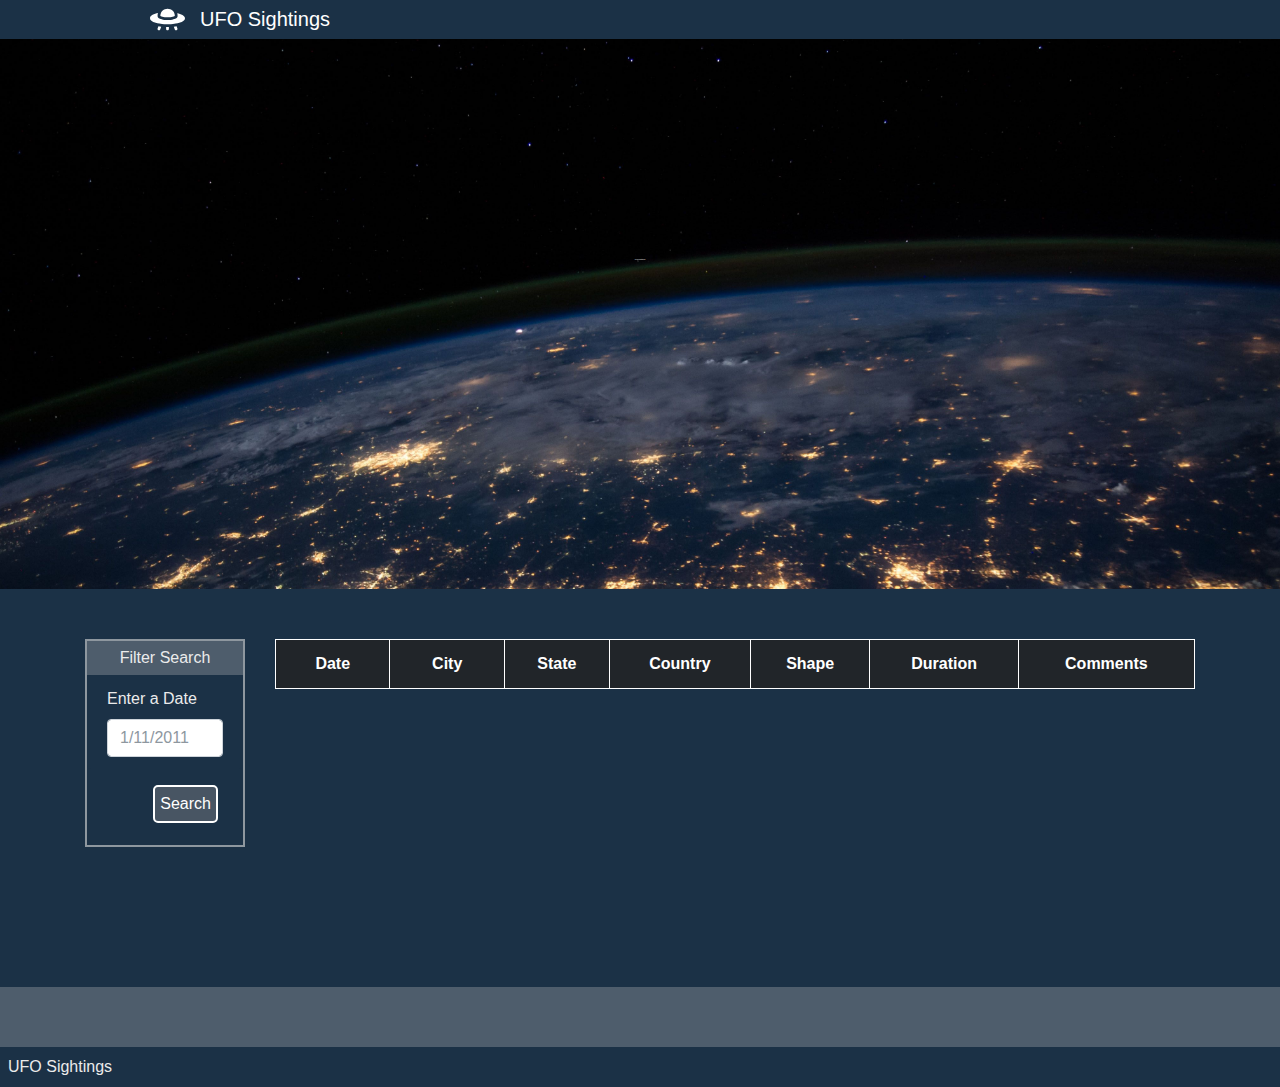
<file: Code/UFO-level-1/index.html>
<!doctype html>
<html lang="en">

<head>
    <!-- meta tags -->
    <meta charset="utf-8">
    <meta name="viewport" content="width=device-width, initial-scale=1, shrink-to-fit=no">
    <!-- Bootstrap CSS -->
    <link rel="stylesheet" href="https://stackpath.bootstrapcdn.com/bootstrap/4.1.3/css/bootstrap.min.css">
    <link rel='stylesheet' href='static/css/style.css'>

    <title>UFO Sightings Finder</title>
</head>

<body>
    <!-- navigation bar -->
    <div class="wrapper">
        <nav class="navbar navbar-default">
          <div class="container-fluid">
            <div class="navbar-header">
                <a class="navbar-brand" href="index.html">
                    <img class="nav-ufo" src="static/images/ufo.svg">
                    <span id="nav-brand">UFO Sightings</span>
                </a>
            </div>
          </div>
        </nav>

        <!-- Banner -->
        <div class="hero text-center">
            <h1>UFO Sightings</h1>
            <p>The Truth is Out There</p>
        </div>    

        <!-- Page Content -->
        <div class="container">
            <div class="row margin-top-50">
                <!-- Search Filter -->
              <div class="col-lg-2 col-md-12">
                <aside class="filters">
                  <div class="panel panel-default">
                    <div class="panel-heading">Filter Search</div>
                    <div class="panel-body">
                      <form id="searchForm">
                        <div class="form-group">
                          <ul class="list-group" id="filters">
                            <li class="filter list-group-item">
                              <label for="date">Enter a Date</label>
                              <input class="form-control" id="datetime" type="text" placeholder="1/11/2011">
                            </li>
                          </ul>
                        </div>
                        <button id="filter-btn" type="button" class="btn btn-default">Search</button>
                      </form>
                    </div>
                  </div>
                </aside>
              </div>
              <!-- Data Table -->
              <div class="col-lg-10 col-md-12">
                <div id="table-area" class="">
                  <table id="ufo-table" class="table table-striped table-hover table-bordered">
                    <thead class="table-dark">
                      <tr>
                        <th class="table-head">Date</th>
                        <th class="table-head">City</th>
                        <th class="table-head">State</th>
                        <th class="table-head">Country</th>
                        <th class="table-head">Shape</th>
                        <th class="table-head">Duration</th>
                        <th class="table-head">Comments</th>
                      </tr>
                    </thead>
                    <tbody></tbody>
                  </table>
                </div>
              </div>
            </div>
        </div>
    </div>
    <!-- Footer -->
    <footer class='footer'>
        <span class="bottom">UFO Sightings</span>
    </footer>
    </div>
    
    <!-- D3 JS-->
    <script src="http://d3js.org/d3.v5.min.js"></script>
    <!-- JS under static folder -->
    <script src="static/js/data.js"></script>
    <script src="static/js/app.js"></script>
    <!-- Bootstrap JS -->
    <script src="https://code.jquery.com/jquery-3.3.1.slim.min.js"></script>
    <script src="https://cdnjs.cloudflare.com/ajax/libs/popper.js/1.14.3/umd/popper.min.js"></script>
    <script src="https://stackpath.bootstrapcdn.com/bootstrap/4.1.3/js/bootstrap.min.js"></script>
</body>
</html>
</file>
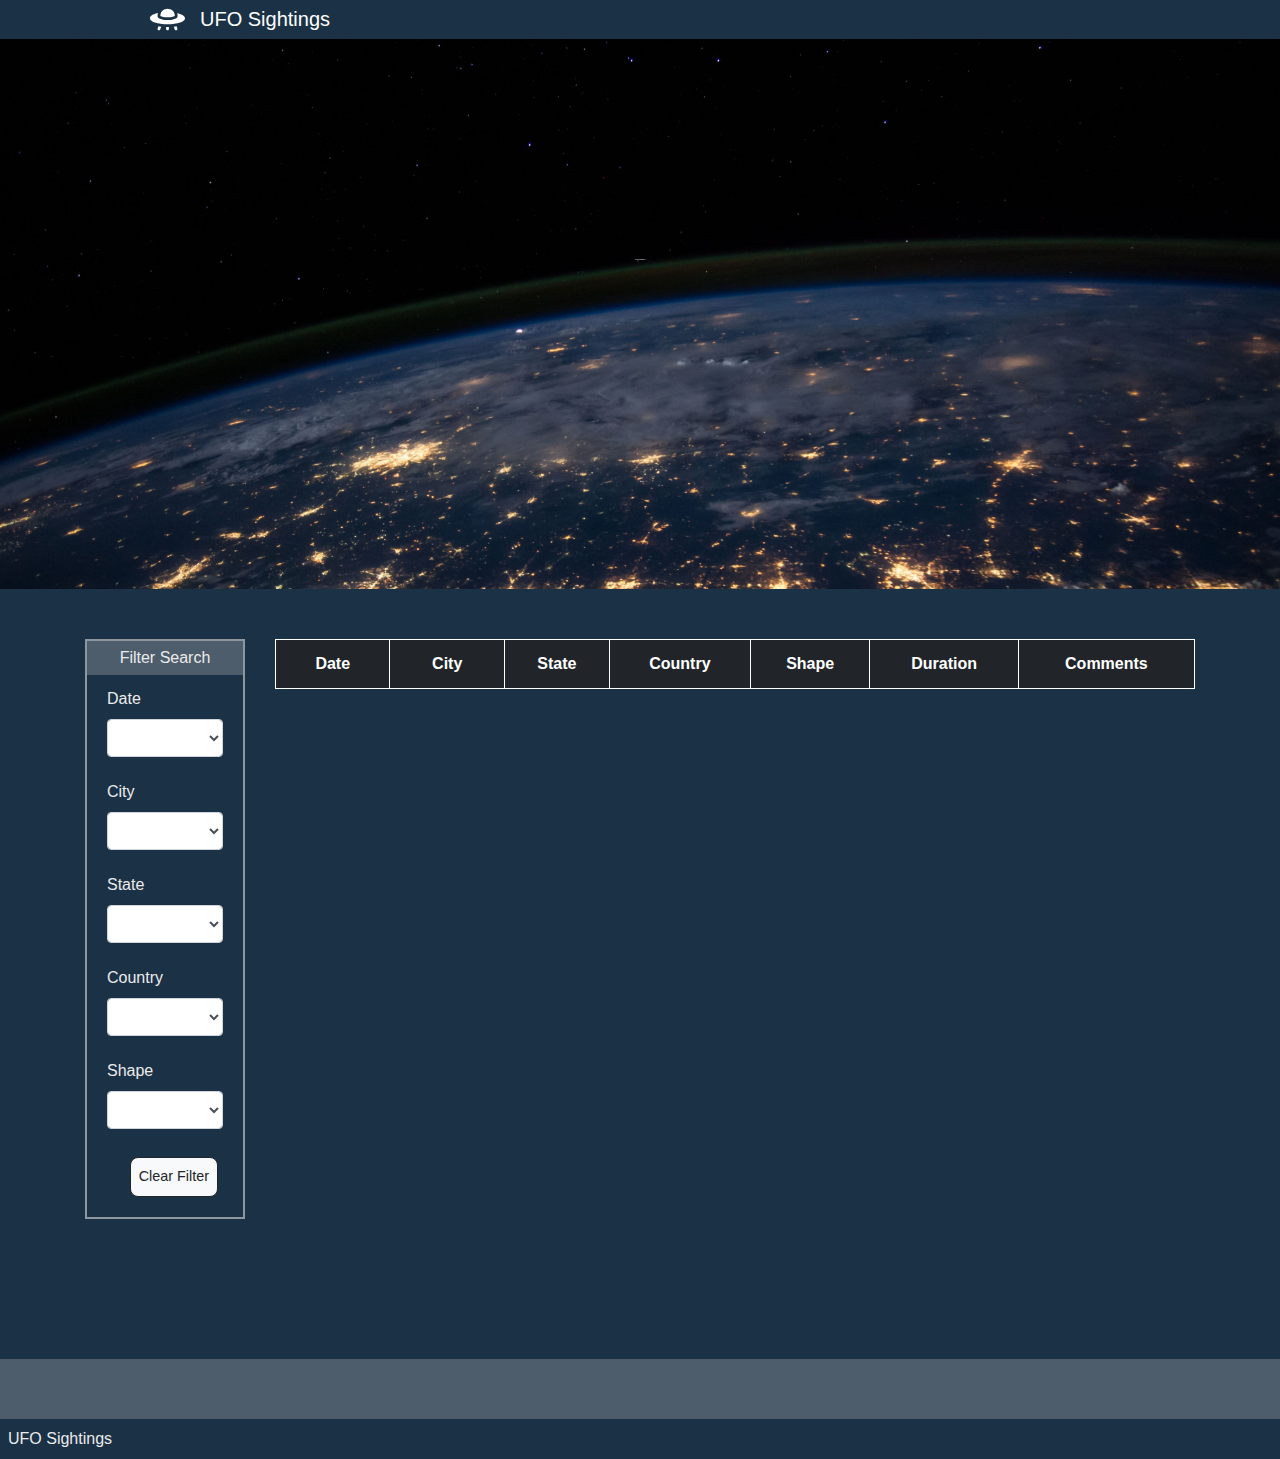
<file: Code/UFO-level-2/index.html>
<!doctype html>
<html lang="en">

<head>
    <!-- meta tags -->
    <meta charset="utf-8">
    <meta name="viewport" content="width=device-width, initial-scale=1, shrink-to-fit=no">
    <!-- Bootstrap CSS -->
    <link rel="stylesheet" href="https://stackpath.bootstrapcdn.com/bootstrap/4.1.3/css/bootstrap.min.css">
    <link rel='stylesheet' href='static/css/style.css'>

    <title>UFO Sightings Finder</title>
</head>

<body>
    <!-- navigation bar -->
    <div class="wrapper">
        <nav class="navbar navbar-default">
          <div class="container-fluid">
            <div class="navbar-header">
                <a class="navbar-brand" href="index.html">
                    <img class="nav-ufo" src="static/images/ufo.svg">
                    <span id="nav-brand">UFO Sightings</span>
                </a>
            </div>
          </div>
        </nav>

        <!-- Banner -->
        <div class="hero text-center">
            <h1>UFO Sightings</h1>
            <p>The Truth is Out There</p>
        </div>    

        <!-- Page Content -->
        <div class="container">
            <div class="row margin-top-50">
                <!-- Search Filter -->
              <div class="col-lg-2 col-md-12">
                <aside class="filters">
                  <div class="panel panel-default">
                    <div class="panel-heading">Filter Search</div>
                    <div class="panel-body">
                      <form id="searchForm">
                        <div class="form-group">
                          <ul class="list-group" id="filters">
                            <li class="filter list-group-item">
                              <label for="date">Date</label>
                              <select class="form-control" id="datetime" tabindex="1"></select>
                            </li>
                            <li class="filter list-group-item">
                              <label for="city">City</label>
                              <select class="form-control" id="city" tabindex="2"></select>
                            </li>
                            <li class="filter list-group-item">
                              <label for="state">State</label>
                              <select class="form-control" id="state" tabindex="3"></select>
                            </li>
                            <li class="filter list-group-item">
                              <label for="country">Country</label>
                              <select class="form-control" id="country" tabindex="4"></select>
                            </li>
                            <li class="filter list-group-item">
                              <label for="shape">Shape</label>
                              <select class="form-control" id="shape" tabindex="5"></select>
                            </li>
                          </ul>
                        </div>
                        <button id="clr-btn" type="button" class="btn btn-light">Clear Filter</button>
                      </form>
                    </div>
                  </div>
                </aside>
              </div>
              <!-- Data Table -->
              <div class="col-lg-10 col-md-12">
                <div id="table-area" class="">
                  <table id="ufo-table" class="table table-striped table-hover table-bordered">
                    <thead class="table-dark">
                      <tr>
                        <th class="table-head">Date</th>
                        <th class="table-head">City</th>
                        <th class="table-head">State</th>
                        <th class="table-head">Country</th>
                        <th class="table-head">Shape</th>
                        <th class="table-head">Duration</th>
                        <th class="table-head">Comments</th>
                      </tr>
                    </thead>
                    <tbody></tbody>
                  </table>
                </div>
              </div>
            </div>
        </div>
    </div>
    <!-- Footer -->
    <footer class='footer'>
        <span class="bottom">UFO Sightings</span>
    </footer>
    </div>
    
    <!-- D3 JS-->
    <script src="http://d3js.org/d3.v5.min.js"></script>
    <!-- JS under static folder -->
    <script src="static/js/data.js"></script>
    <script src="static/js/app.js"></script>
    <!-- Bootstrap JS -->
    <script src="https://code.jquery.com/jquery-3.3.1.slim.min.js"></script>
    <script src="https://cdnjs.cloudflare.com/ajax/libs/popper.js/1.14.3/umd/popper.min.js"></script>
    <script src="https://stackpath.bootstrapcdn.com/bootstrap/4.1.3/js/bootstrap.min.js"></script>
</body>
</html>
</file>
<file: Code/UFO-level-1/static/css/style.css>
* {
    box-sizing: border-box;
    font-family: Ubuntu, sans-serif;
  }
  
  html,
  body {
    background-color: #1b3146;
    color: #ebebeb;
    height: 100%;
    padding: 0;
    margin: 0;
  }
  
  /* The wrapper contains all of the page's content besides the footer*/
  .wrapper {
    position: relative;
    min-height: 100%;
    padding-bottom: 130px;
    overflow: auto;
  }
  
  /* The footer is positioned at the bottom of the page */
  .footer {
    position: relative;
    right: 0;
    bottom: 0;
    left: 0;
    min-height: 100px;
    background: #4e5d6c;
  }
  
  /* The code styles the text at the bottom of the footer */
  .footer > .bottom {
    position: absolute;
    right: 0;
    bottom: 0;
    left: 0;
    padding: 8px;
    background: #1b3146;
  }
  
  .navbar {
    padding: 10px 5px 5px 5px;
    margin: 0;
  }
  
  /* This CSS styles the ufo icon in the navbar */
  .nav-ufo {
    position: absolute;
    bottom: 2px;
    left: 150px;
    width: 35px;
    color: white;
  }
  
  #nav-brand {
    position: absolute;
    bottom: 0px;
    left: 200px;
    height: 35px;
    color: white;
  }
  
  /* Adding styles to the aside and filter form */
  .ufo-form {
    margin-top: 50px;
  }

  .filters {
    border: 2px #8e979f solid;
  }

  .filters .panel-heading {
    background-color: #4e5d6c;
    text-align: center;
    padding: 5px;
  } 
  
  .filters .panel-body {
    /* padding: 0; */
    /* border: 2px solid; */
    padding-bottom: 50px;
    margin-bottom: 10px;
  }
  
  .filters {
    margin-bottom: 10px;
  }

  .list-group-item {
    background-color:#1b3146;
    border: none;
  }

  
  select {
    display: block;
    width: 100%;
    padding: 8px;
    color: #8e979f;
    outline: none;
  }
  

  #table-area th {
    text-align: center;
  }
  
  #table-area th:first-child,
  #table-area th:nth-child(2),
  #table-area th:nth-child(6) {
    min-width: 70px;
  }

  tr:nth-child(even) {
    background-color: #32323b;
  }

  tbody tr:nth-child(odd):hover {
    background-color: #4e5d6c;
  }
  tbody tr:nth-child(even):hover {
    background-color: #1c1c1f;
  }
  .loader {
    margin-top: 50px;
  }
  
  .margin-top-50 {
    margin-top: 50px;
  }
  
  /* The styles for the parallax */
  .hero {
    position: relative;
    height: 550px;
    padding: 20px;
    margin: 0;
    background: black;
    background-image: url("../images/nasa.jpg");
    background-attachment: fixed;
    background-position: bottom center;
    background-size: cover;
  }
  
  .hero h1 {
    margin-top: 200px;
    font-size: 0.1rem;
    animation: title 1.2s forwards linear;
  }
  
  .hero p {
    font-size: 2rem;
    opacity: 0;
    animation: subtitle 1.2s forwards linear;
    animation-delay: 1.2s;
  }
  
  /* input placeholder color changes */
  .form-control::-webkit-input-placeholder {
    /* Chrome/Opera/Safari */
    color: #8e979f;
  }
  
  .form-control::-moz-placeholder {
    /* Firefox 19+ */
    color: #8e979f;
  }
  
  .form-control:-ms-input-placeholder {
    /* IE 10+ */
    color: #8e979f;
  }
  
  .form-control:-moz-placeholder {
    /* Firefox 18- */
    color: #8e979f;
  }
  
  #filter-btn { 
    background-color: #485563;
    color:#ffffff;
    border: 2px solid;
    border-radius: 5px;
    margin-right: 25px;
    margin-bottom: 10px;
    float: right;
    padding: 5px ;
  }
  
  #filter-btn:hover {
    background-color: #485563;
    color: #ffffff;
  }

  #ufo-table th{
    border:1px solid;
  }
  
  .notFound {
    text-align: center;
    color: #f5f1c0;
  }
  
  
  
  /* media queries which will only be activated at specific screen sizes */
  @media (max-width: 793px) {
    #table-area th{
      font-size: .9em;
      padding: 5px 2px 5px 2px;
    }
    #table-area td{
      font-size: .8em;
      padding: 5px;
    }
  }
  
  @media (max-width: 500px) {

    .filters .panel-body { 
      font-size: 1.8em;
    }

    #table-area thead {
      display: none;
    }
  
    #table-area tr td:first-child {
      font-size: 1.8em;
      font-weight: bold;
      background: #1b3146;
    }
  
    #table-area tr td:last-child {
      margin-bottom: 20px;
    }
  
    #table-area tr td:last-child::after {
      display: block;
      width: 100%;
      height: 1px;
      margin-top: 20px;
      content: " ";
      background: aliceblue;
    }
  
    #table-area td {
      font-size: 1.25em;
    }
  
    #table-area tbody td {
      display: block;
      text-align: center;
    }
  
    #table-area tbody td::before {
      display: block;
      font-size: 1.4em;
      font-weight: bold;
      text-align: center;
      content: attr(data-th);
    }
  
    .hero h1 {
      animation: smaller-title 1.2s forwards linear;
    }
  }
  
  /* keyframe animations which will be used to animate the title */
  @keyframes title {
    from {
      opacity: 0;
    }
  
    to {
      font-size: 7.2rem;
      opacity: 1;
    }
  }
  
  @keyframes smaller-title {
    from {
      opacity: 0;
    }
  
    to {
      font-size: 4.2rem;
      opacity: 1;
    }
  }
  
  @keyframes subtitle {
    from {
      opacity: 0;
    }
  
    to {
      opacity: 1;
    }
  }
</file>
<file: Code/UFO-level-2/static/css/style.css>
* {
    box-sizing: border-box;
    font-family: Ubuntu, sans-serif;
  }
  
  html,
  body {
    background-color: #1b3146;
    color: #ebebeb;
    height: 100%;
    padding: 0;
    margin: 0;
  }
  
  /* The wrapper contains all of the page's content besides the footer*/
  .wrapper {
    position: relative;
    min-height: 100%;
    padding-bottom: 130px;
    overflow: auto;
  }
  
  /* The footer is positioned at the bottom of the page */
  .footer {
    position: relative;
    right: 0;
    bottom: 0;
    left: 0;
    min-height: 100px;
    background: #4e5d6c;
  }
  
  /* The code styles the text at the bottom of the footer */
  .footer > .bottom {
    position: absolute;
    right: 0;
    bottom: 0;
    left: 0;
    padding: 8px;
    background: #1b3146;
  }
  
  .navbar {
    padding: 10px 5px 5px 5px;
    margin: 0;
  }
  
  /* This CSS styles the ufo icon in the navbar */
  .nav-ufo {
    position: absolute;
    bottom: 2px;
    left: 150px;
    width: 35px;
    color: white;
  }
  
  #nav-brand {
    position: absolute;
    bottom: 0px;
    left: 200px;
    height: 35px;
    color: white;
  }
  
  /* Adding styles to the aside and filter form */
  .ufo-form {
    margin-top: 50px;
  }

  .filters {
    border: 2px #8e979f solid;
  }

  .filters .panel-heading {
    background-color: #4e5d6c;
    text-align: center;
    padding: 5px;
  } 
  
  .filters .panel-body {
    /* padding: 0; */
    /* border: 2px solid; */
    padding-bottom: 50px;
    margin-bottom: 10px;
  }
  
  .filters {
    margin-bottom: 10px;
  }

  .list-group-item {
    background-color:#1b3146;
    border: none;
  }

  
  select {
    display: block;
    width: 100%;
    padding: 8px;
    color: #8e979f;
    outline: none;
  }
  

  #table-area th {
    text-align: center;
  }
  
  #table-area th:first-child,
  #table-area th:nth-child(2),
  #table-area th:nth-child(6) {
    min-width: 70px;
  }

  tr:nth-child(even) {
    background-color: #32323b;
  }

  tbody tr:nth-child(odd):hover {
    background-color: #4e5d6c;
  }
  tbody tr:nth-child(even):hover {
    background-color: #1c1c1f;
  }
  .loader {
    margin-top: 50px;
  }
  
  .margin-top-50 {
    margin-top: 50px;
  }
  
  /* The styles for the parallax */
  .hero {
    position: relative;
    height: 550px;
    padding: 20px;
    margin: 0;
    background: black;
    background-image: url("../images/nasa.jpg");
    background-attachment: fixed;
    background-position: bottom center;
    background-size: cover;
  }
  
  .hero h1 {
    margin-top: 200px;
    font-size: 0.1rem;
    animation: title 1.2s forwards linear;
  }
  
  .hero p {
    font-size: 2rem;
    opacity: 0;
    animation: subtitle 1.2s forwards linear;
    animation-delay: 1.2s;
  }
  
  /* input placeholder color changes */
  .form-control::-webkit-input-placeholder {
    /* Chrome/Opera/Safari */
    color: #8e979f;
  }
  
  .form-control::-moz-placeholder {
    /* Firefox 19+ */
    color: #8e979f;
  }
  
  .form-control:-ms-input-placeholder {
    /* IE 10+ */
    color: #8e979f;
  }
  
  .form-control:-moz-placeholder {
    /* Firefox 18- */
    color: #8e979f;
  }
  

  #clr-btn {
    font-size: 0.9em;
    padding: 8px;
    border: 1px solid;
    border-radius: 8px;
    margin-right: 25px;
    margin-bottom: 10px;
    float: right;
  }

  #clr-btn:hover {
    background-color: #485563;
    color: #ffffff;
  }
  
  #ufo-table th{
    border:1px solid;
  }
  
  .notFound {
    text-align: center;
    color: #f5f1c0;
  }
  
  
  
  /* media queries which will only be activated at specific screen sizes */
  @media (max-width: 793px) {
    #table-area th{
      font-size: .9em;
      padding: 5px 2px 5px 2px;
    }
    #table-area td{
      font-size: .8em;
      padding: 5px;
    }
  }
  
  @media (max-width: 500px) {

    .filters .panel-body { 
      font-size: 1.8em;
    }

    #table-area thead {
      display: none;
    }
  
    #table-area tr td:first-child {
      font-size: 1.8em;
      font-weight: bold;
      background: #1b3146;
    }
  
    #table-area tr td:last-child {
      margin-bottom: 20px;
    }
  
    #table-area tr td:last-child::after {
      display: block;
      width: 100%;
      height: 1px;
      margin-top: 20px;
      content: " ";
      background: aliceblue;
    }
  
    #table-area td {
      font-size: 1.25em;
    }
  
    #table-area tbody td {
      display: block;
      text-align: center;
    }
  
    #table-area tbody td::before {
      display: block;
      font-size: 1.4em;
      font-weight: bold;
      text-align: center;
      content: attr(data-th);
    }
  
    .hero h1 {
      animation: smaller-title 1.2s forwards linear;
    }
  }
  
  /* keyframe animations which will be used to animate the title */
  @keyframes title {
    from {
      opacity: 0;
    }
  
    to {
      font-size: 7.2rem;
      opacity: 1;
    }
  }
  
  @keyframes smaller-title {
    from {
      opacity: 0;
    }
  
    to {
      font-size: 4.2rem;
      opacity: 1;
    }
  }
  
  @keyframes subtitle {
    from {
      opacity: 0;
    }
  
    to {
      opacity: 1;
    }
  }
</file>
